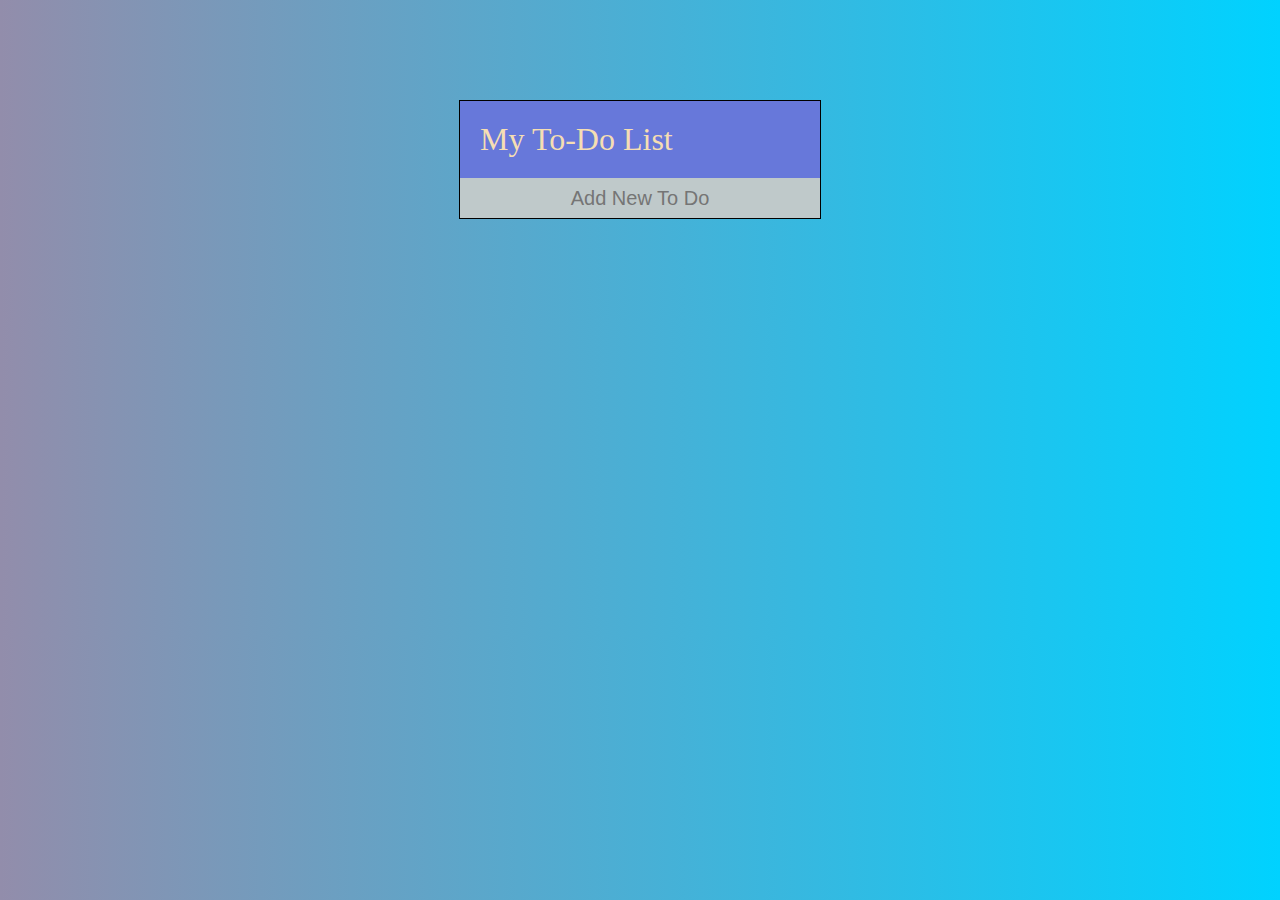
<file: index.html>
<!DOCTYPE html>
<html lang="en">
<head>
    <meta charset="UTF-8">
    <meta name="viewport" content="width=device-width, initial-scale=1.0">
    <link rel="stylesheet" href="style.css">
    <link rel="stylesheet" href="https://cdnjs.cloudflare.com/ajax/libs/font-awesome/5.14.0/css/all.min.css" integrity="sha512-1PKOgIY59xJ8Co8+NE6FZ+LOAZKjy+KY8iq0G4B3CyeY6wYHN3yt9PW0XpSriVlkMXe40PTKnXrLnZ9+fkDaog==" crossorigin="anonymous" />
    
    <title>MY TO-Do List</title>
</head>
<body>
    <div class="container">
        <h1>My To-Do List <i class="fas fa-plus add"></i></h1>
        <input type="text" placeholder="Add New To Do" maxlength="40">
        <ul>
           
        </ul>
     </div>
    <script src = "lib/jquery.js"></script>
    <script src = "todo.js"></script>
</body>
</html>
</file>
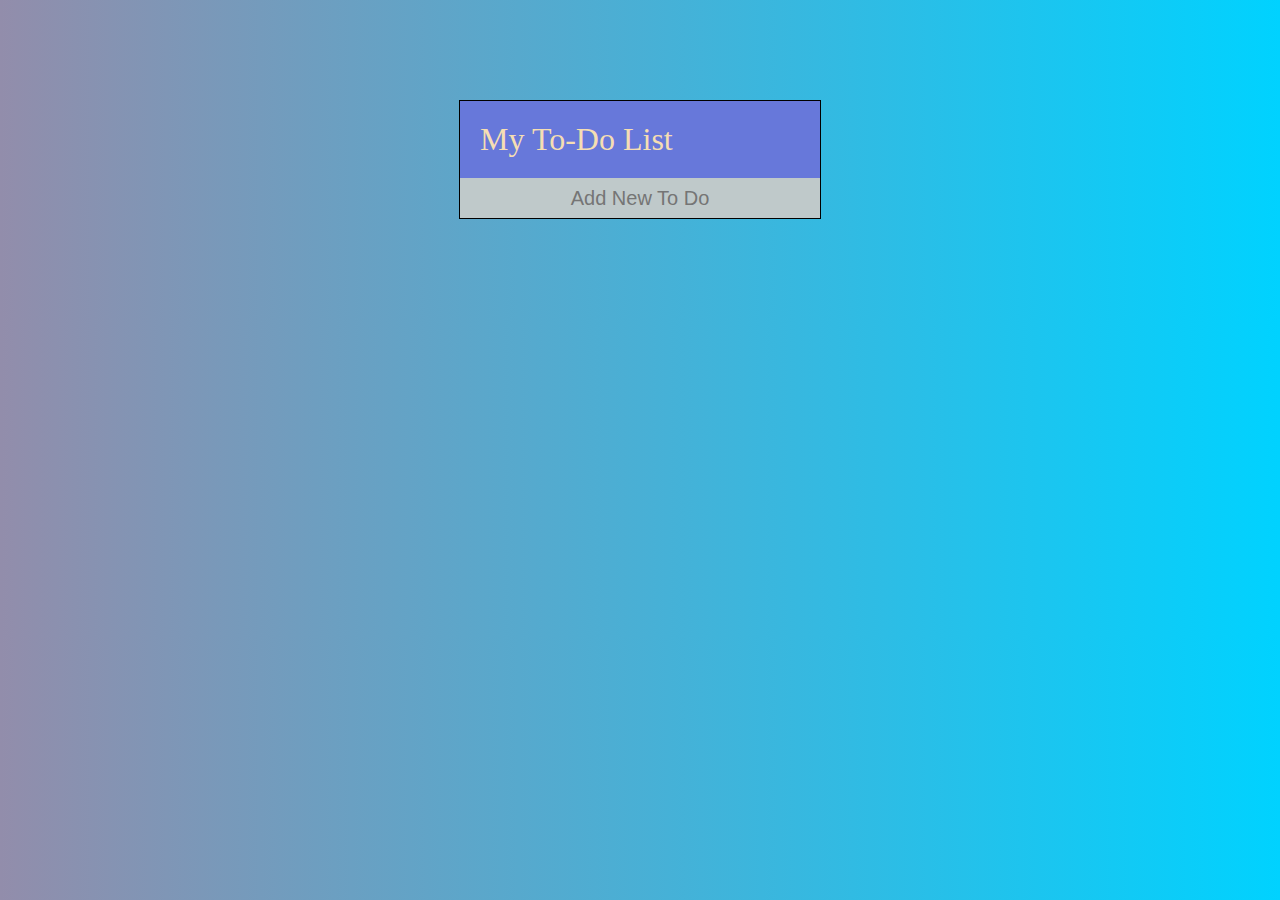
<file: main.html>
<!DOCTYPE html>
<html lang="en">
<head>
    <meta charset="UTF-8">
    <meta name="viewport" content="width=device-width, initial-scale=1.0">
    <link rel="stylesheet" href="style.css">
    <link rel="stylesheet" href="https://cdnjs.cloudflare.com/ajax/libs/font-awesome/5.14.0/css/all.min.css" integrity="sha512-1PKOgIY59xJ8Co8+NE6FZ+LOAZKjy+KY8iq0G4B3CyeY6wYHN3yt9PW0XpSriVlkMXe40PTKnXrLnZ9+fkDaog==" crossorigin="anonymous" />
    
    <title>MY TO-Do List</title>
</head>
<body>
    <div class="container">
        <h1>My To-Do List <i class="fas fa-plus add"></i></h1>
        <input type="text" placeholder="Add New To Do" maxlength="40">
        <ul>
           
        </ul>
     </div>
    <script src = "lib/jquery.js"></script>
    <script src = "todo.js"></script>
</body>
</html>
</file>
<file: style.css>
*{
    margin: 0;
    padding: 0;

}
body{
background: #00d2ff;  /* fallback for old browsers */
background: -webkit-linear-gradient(to right, #928DAB, #00d2ff);  /* Chrome 10-25, Safari 5.1-6 */
background: linear-gradient(to right, #928DAB, #00d2ff); /* W3C, IE 10+/ Edge, Firefox 16+, Chrome 26+, Opera 12+, Safari 7+ */

}
.container{
    border:1px solid black;
    margin: 100px auto;
    width:360px;
    
    
}

ul{
    list-style: none;
    margin:0;
    padding:0;
   
    
}
.completed{
    color:grey;
    text-decoration: line-through;
}
h1{
    font-weight: 100;
    color: wheat;
    background-color: rgb(103, 120, 218);
    padding:20px;
    margin:0;
}
.add{
    float: right;
}
li{
    background: whitesmoke;
    line-height:42px;
    font-size: 20px;
    font-weight: 100;
}
span{
    background: coral;
    color:white;
    display:inline-block;
    margin-right:20px;
    width:0;
    text-align: center;
    transition:0.2s linear;
    opacity:0;
}

li:hover span{
    width:40px;
    opacity:1;
}
li:nth-child(2n){
    background-color:rgb(191, 201, 202);
}
input{
    width:100%;
    height:40px;
    background-color:rgb(191, 201, 202);
    box-sizing: border-box;
    border: none;
    font-size: 20px;
    font-weight: 100;
    text-align: center;
}
</file>
